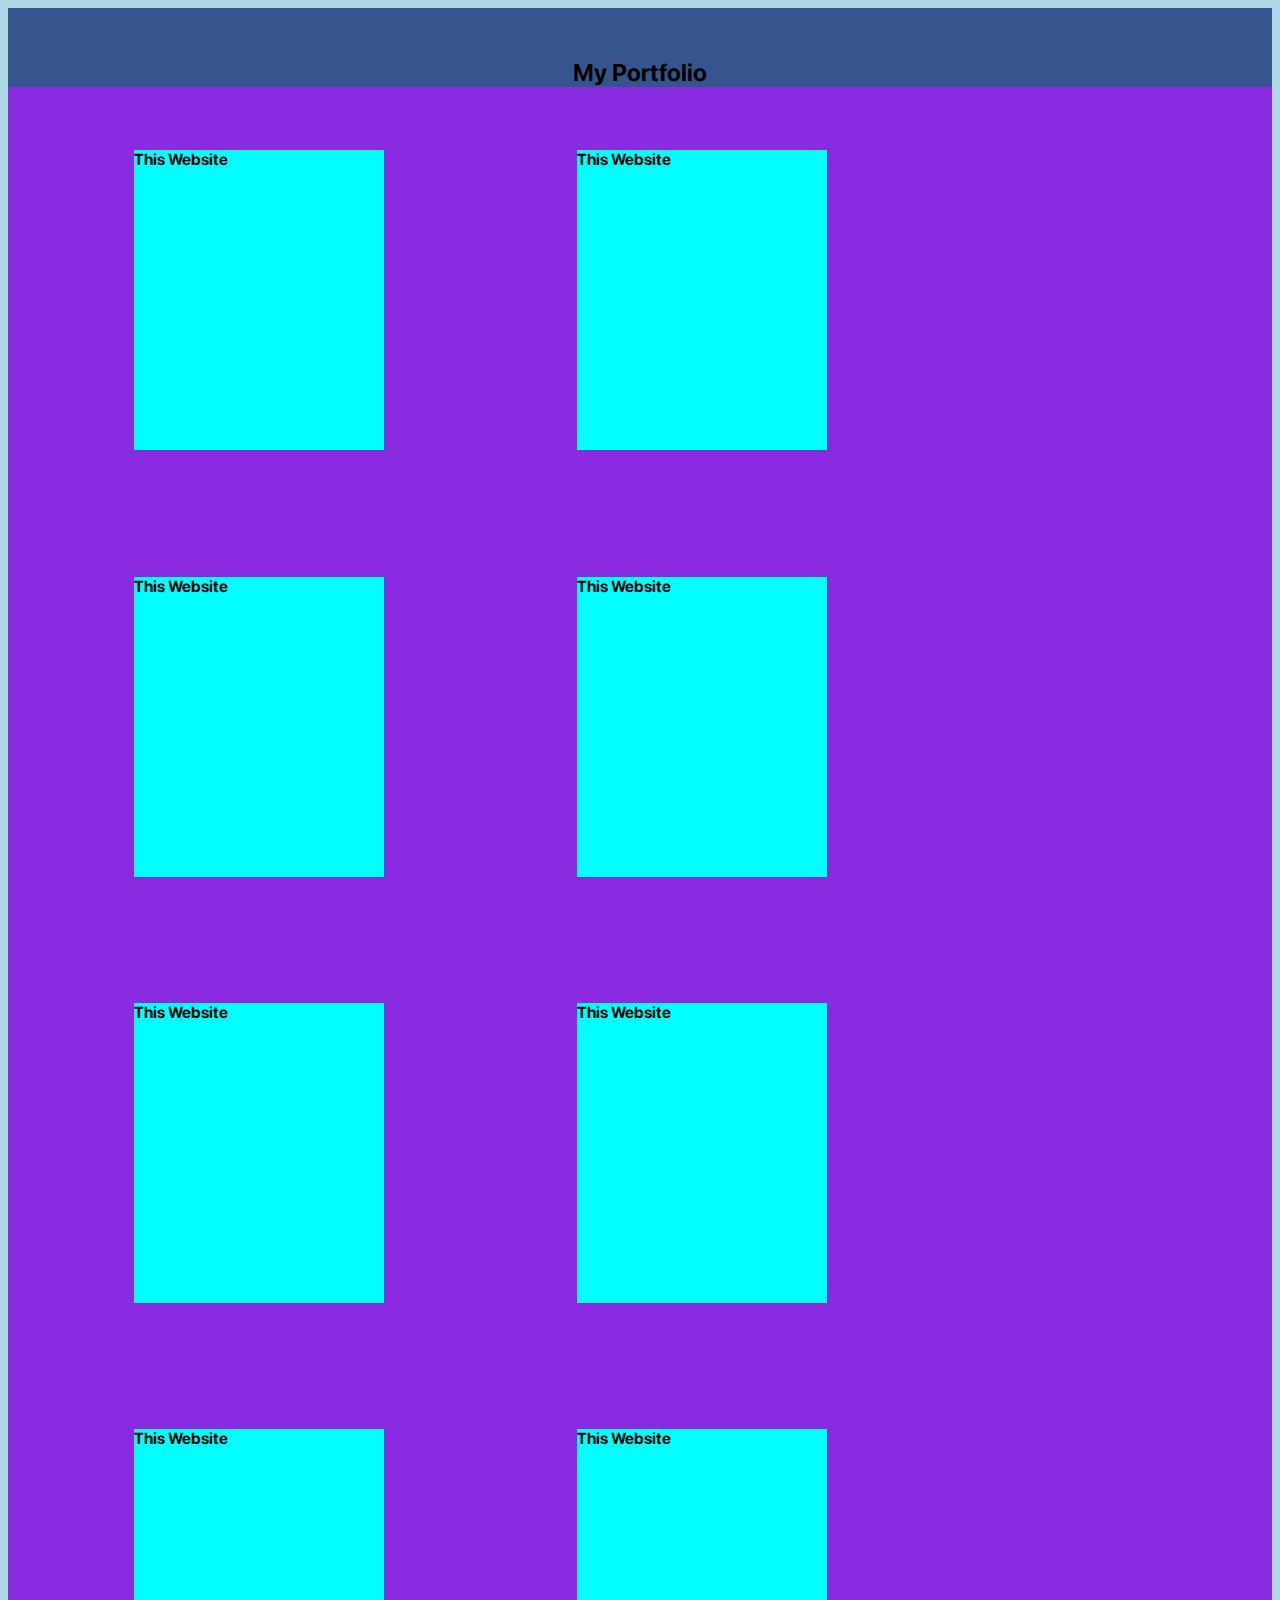
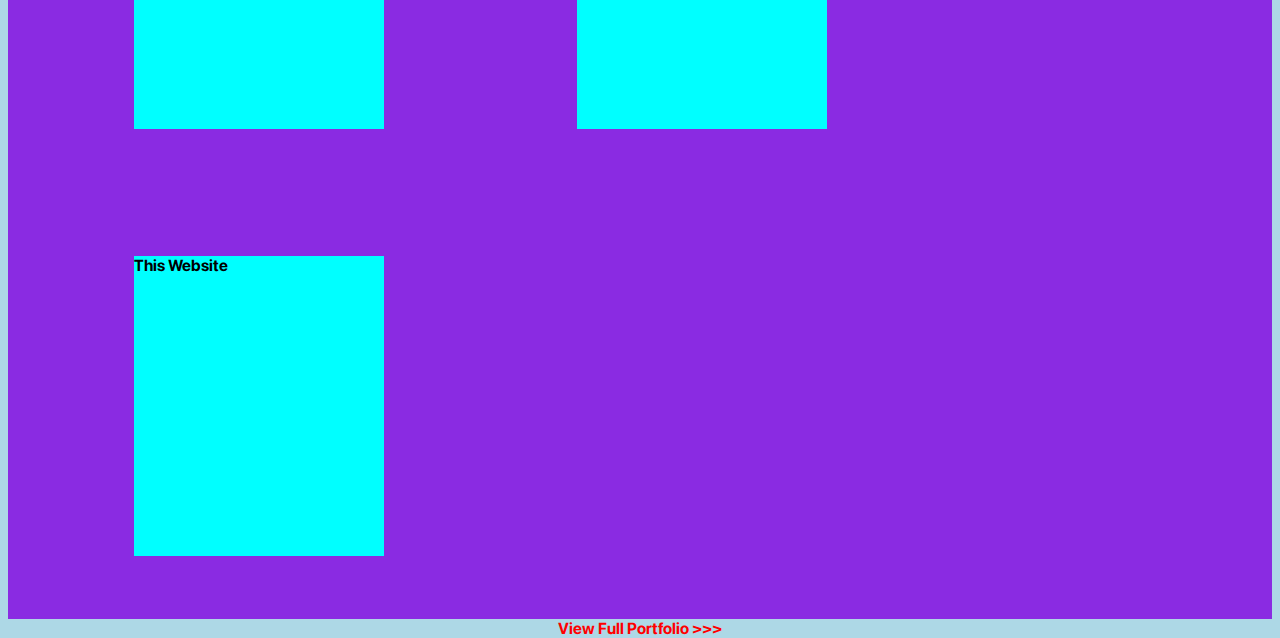
<file: portfolio.html>
<!DOCTYPE html>
<html lang="en">
<head>
    <meta charset="UTF-8">
    <meta http-equiv="X-UA-Compatible" content="IE=edge">
    <meta name="viewport" content="width=device-width, initial-scale=1.0">
    <title>Bernard Scott's Website</title>
    <link rel="stylesheet" href="styles.css">
    <script src="index.js"></script></head>
<body>
    <nav id="navbar">
        <a href="https://www.linkedin.com/in/bernard-scott-b503a3231/">LinkedIn</a>
        <a href="https://github.com/BernardScottIII">GitHub</a>
        <a href="Winter 2022 Resume.docx">Resume</a>
        <a href="portfolio.html">My Portfolio</a>
        <a href="contact.html">Contact Me</a>
    </nav>
    <section id="portfolio">
        <h2>My Portfolio</h2>
        <section id="portfolioItems">
            <div class="portfolioItem">This Website</div>
            <div class="portfolioItem">This Website</div>
            <div class="portfolioItem">This Website</div>
            <div class="portfolioItem">This Website</div>
            <div class="portfolioItem">This Website</div>
            <div class="portfolioItem">This Website</div>
            <div class="portfolioItem">This Website</div>
            <div class="portfolioItem">This Website</div>
            <div class="portfolioItem">This Website</div>
        </section>
        <div id="viewFullPortfolio">
            <a href="portfolio.html">View Full Portfolio >>></a>
        </div>
    </section>
</body>
</html>
</file>
<file: styles.css>
@font-face {
    font-family: SF-Pro;
    src: url(fonts/SF-Pro-Text-Thin.otf);
}
@font-face {
    font-family: SF-Pro-Bold;
    src: url(fonts/SF-Pro-Display-Bold.otf);
}
html {
    scroll-behavior: smooth;
    background-color: lightblue;
}
#navbar {
    font-family: SF-Pro;
    background-color: gray;
    position: fixed;
    top: -50px;
    width: 100%;
    transition: top 0.3s;
    z-index: 100;
}
#navbar a {
    float: left;
    display: block;
    color: white;
    text-align: center;
    padding: 15px;
    text-decoration: none;
}
#navbar a:hover {
    background-color: lightgray;
    color: black;
}
header {
    background-color: lightblue;
    background-size: cover;
    background-position: center;
    height: 100vh;
}
#mainText {
    color: white;
    font-family: SF-Pro;
    position: relative;
    text-align: center;
    top: 50%;
}
    #mainLinks {
        display: block;
        position: relative;
        text-align: center;
        top: 50%;
    }
    #mainLinks :hover {
        color: yellow;
    }
        #mainLinks a {
            font-family: SF-Pro-Bold;
            color: black;
            text-decoration: none;
        }
    #mainFooter {
        color: lime;
        position: absolute;
        text-align: center;
        bottom: 10%;
        width: 100%;
    }
        #mainDownArrow {
            position: relative;
            left: 45%;
            width: 10%;
            cursor: pointer;
        }
#portfolio {
    font-family: SF-Pro-Bold;
    height: 100vh;
    background-color: #36558f;
    display: flex;
    flex-direction: column;
    align-items: center;
}
    #portfolio h2 {
        margin: 50px 0 0 0;
    }
    #portfolioItems {
        background-color: blueviolet;
        position: relative;
        display:inline-block;
        width: 100%;
    }
        .portfolioItem {
            background-color: aqua;
            position: relative;
            display: inline-block;
            height: 300px;
            width: 250px;
            margin: 5% 5% 5% 10%;
        }
    #viewFullPortfolio  a{
        color: red;
        text-decoration: none;
    }
        #viewFullPortfolio :hover {
            color: orange;
            text-decoration: none;
            cursor: pointer;
        }
#contactMe {
    background-color:lightblue;
    background-size: cover;
    background-position: center;
    height: 100vh;
}
    #contactRow {
        position: relative;
        list-style-type: none;
        display: flex;
        flex-direction: row;
        padding-top: 5%;
    }
        #contactRow li {
            padding-left: 2%;
        }
</file>
